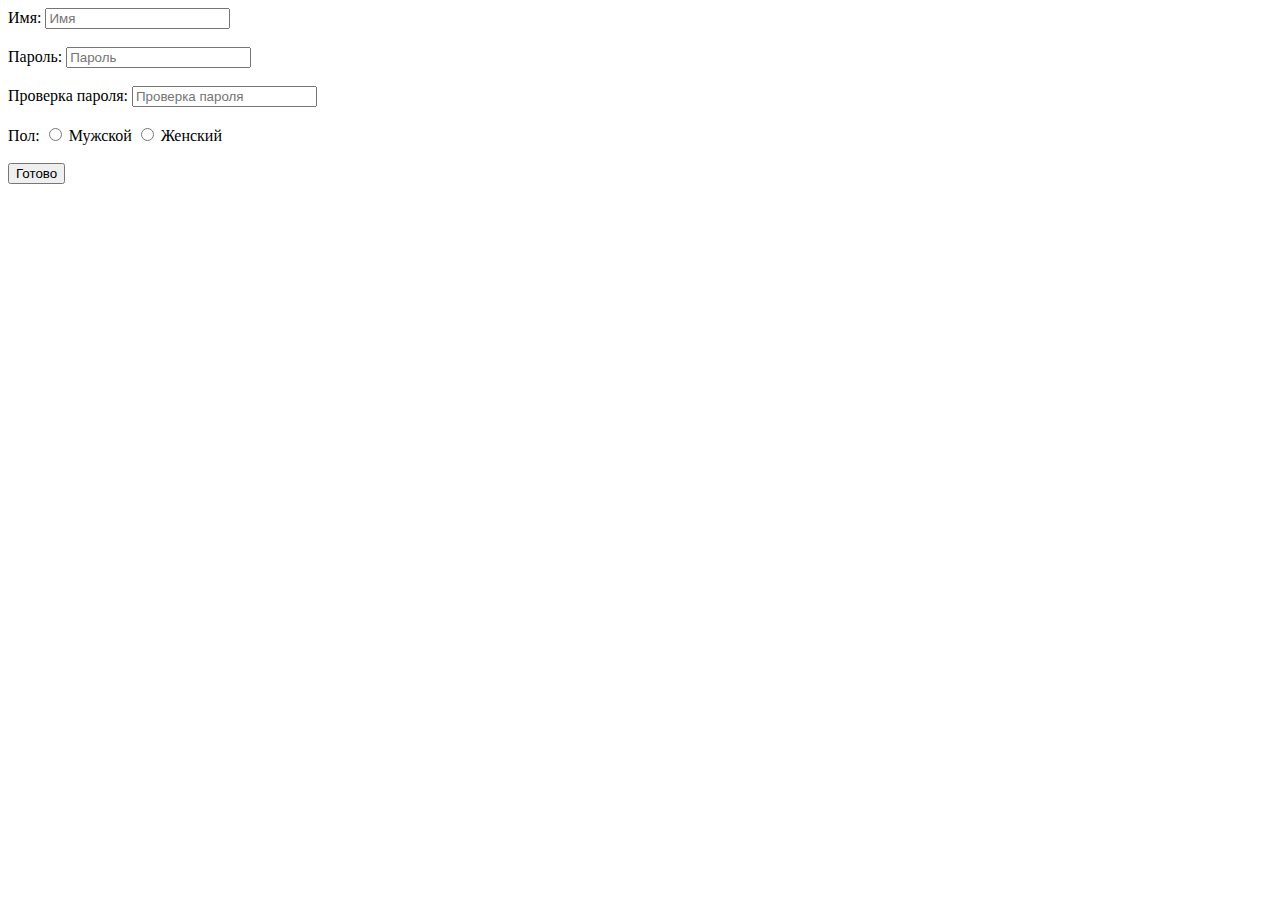
<file: index.html>
<!-- Сообщаем браузеру как стоит обрабатывать эту страницу-->
<!DOCTYPE html>
<!-- Оболочка документа, указываем язык содержимого -->
<html lang="en">
  <!-- Заголовок страницы, контейнер для других важных данных (не отображается) -->
  <head>
    <!-- Кодировка страницы -->
    <meta charset="UTF-8">
    <meta http-equiv="X-UA-Compatible" content="IE=edge">
    <meta name="viewport" content="width=device-width, initial-scale=1.0">
    <!-- Заголовок страницы в браузере -->
    <title>Привет GIT я вернулся!</title>
  </head>
  <!-- Отображаемое тело страницы -->
  <body>
    <form id="main-form" method="post">
      <label for="name">Имя:</label>
      <input type="text" name="name" placeholder="Имя" id="name"><br><br>
      <label for="password">Пароль:</label>
      <input type="password" name="pass" placeholder="Пароль" id="pass"><br><br>
      <label for="repass">Проверка пароля:</label>
      <input type="password" name="repass" placeholder="Проверка пароля" id="repass"><br><br>
      <span>Пол:</span>
      <input type="radio" name="state" id="male" value="Мужской">
      <label for="male">Мужской</label>
      <input type="radio" name="state" id="female" value="Женский">
      <label for="female">Женский</label><br><br>
      <div id="error" style="color: red"></div>
      <input type="submit" name="submit" value="Готово">
  </form>    

    <script src="js/main.js"></script>
  </body>
</html>
</file>
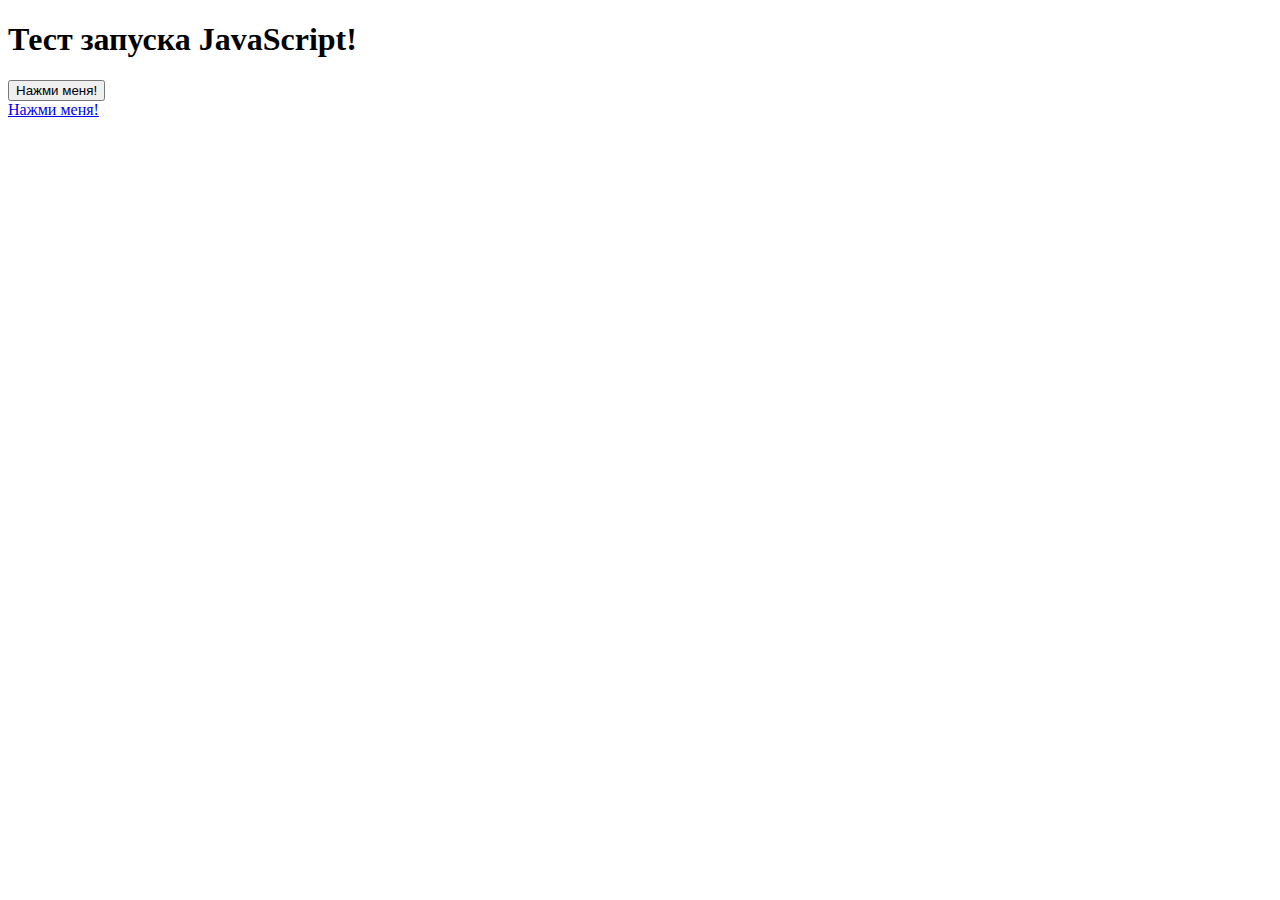
<file: testJS.html>
<!DOCTYPE html>
<html lang="en">
  <head>
    <meta charset="UTF-8">
    <meta http-equiv="X-UA-Compatible" content="IE=edge">
    <meta name="viewport" content="width=device-width, initial-scale=1.0">
    <title>Test JavaScript of HTML</title>
    <script>

      var i = 0; //Попробуем подсчитать количество нажатий на кнопку

      function testjs() 
      {
        //document.write("JS успешно запускается!");
        document.getElementById("out_rez").append("JS успешно запускается!\n");
        document.getElementById("Button1").innerHTML = "Нажми меня! (" + ++i + ")";
      }

      function testa() 
      {
        document.getElementById("out_rez_a").append("JS из тега A успешно запускается!\n");
      }
    </script>
  </head>
  <body>
    <h1>Тест запуска JavaScript!</h1>

    <button onclick="testjs()" id="Button1">Нажми меня!</button>
    <!--!CSS свойство white-spac позволяет браузеру воспринимть спец символ \n - перенос строки-->
    <div id="out_rez" style="white-space: pre-line;"></div> 

    <a href="#" onclick="testa()">Нажми меня!</a>
    <div id="out_rez_a" style="white-space: pre-line;"></div>   
  </body>
</html>
</file>
